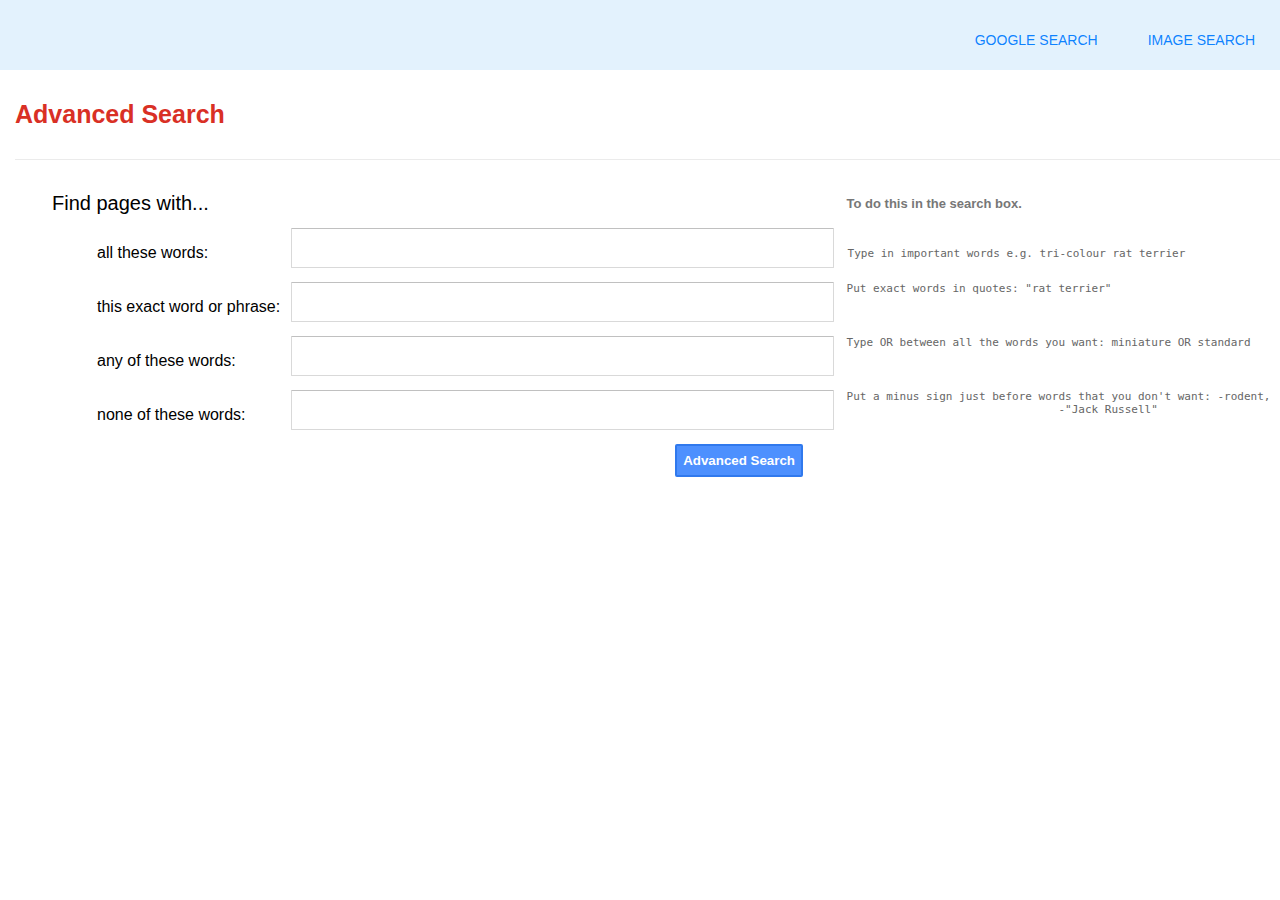
<file: advanced.html>
<!DOCTYPE html>
<html lang="en">

    <head>
        <meta name="viewport" content="width=device-width, initial-scale= 1.0"> 
        <link rel="stylesheet" href="style.css"/>
        <title>Advanced Search</title>
    </head>

    <body>
        <nav>
            <ul>
                <li><a class="active" href="image.html">Image Search</a></li>
            </ul>
            <ul>
                <li><a  class="active" href="index.html">Google Search</a></li>
            </ul>
        </nav>

        <article>
            <div class="headline">Advanced Search</div>
            <div class="line"></div>
            <div id="form_body">
                <form action="https://google.com/search" method="GET" name="f">
                    <table>
                        <th class="title_left">
                            Find pages with...
                        </th>
                        <th>
                            <div class="spacer"></div>
                        </th>
                        <th class="title_right">
                            To do this in the search box.
                        </th>

                        <tr>
                            <td class="criteria">all these words:</td>
                            
                            <td>
                                <input type="text" id="all_words" class="form_component" name="as_q">
                            </td>
                            <td>
                                <span class="description">Type in important words e.g. tri-colour rat terrier</span>
                            </td>
                        </tr>

                        <tr>
                            <td class="criteria">this exact word or phrase:</td>
                            <td><input type="text" id="exact" class="form_component" name="as_epq"></td>
                            <td class="description">Put exact words in quotes: "rat terrier"</td>
                        </tr>
                    
                        <tr>
                            <td class="criteria">any of these words:</td>
                            <td><input type="text" id="any" class="form_component" name="as_oq"></td>
                            <td class="description">Type OR between all the words you want: miniature OR standard</td>
                        </tr>
                   
                        <tr>
                            <td class="criteria">none of these words:</td>
                            <td><input type="text" id="none" class="form_component" name="as_eq"></td>
                            <td class="description">Put a minus sign just before words that you don't want: -rodent, 
                                -"Jack Russell"</td>
                        </tr>
                        
                        <tr>
                            <td></td><td class="submit"><input type="submit" value="Advanced Search"></td>
                    </table>
                
                </form>
            </div>
        </article>

    </body>

</html>
</file>
<file: style.css>
#logo {
  display: block;
  margin-left: auto;
  margin-right: auto;
  padding-bottom: 30px;
  padding-top: 200px;
}

.left {
  float: left;
  font-family: arial, sans-serif;
  font-size: 16px;
}

.images_text {
  color: #4285f4;
  font: 16px/16px arial, sans-serif;
  left: 272px;
  white-space: nowrap;
}

.headline {
  font-weight: bold;
  font-size: 25px;
  font-family: Arial, sans-serif;
  color: #d93025;
  padding-bottom: 30px;
  text-align: left;
}

.button_mainpage {
  background-color: #e3f2fd;
  border: 1px solid #e3f2fd;
  border-radius: 4px;
  color: rgba(0, 123, 255, 0.879);
  font-family: arial, sans-serif;
  font-size: 14px;
  margin: 11px 4px;
  padding: 0 16px;
  height: 36px;
}

.button_mainpage:hover {
  box-shadow: 0 1px 1px rgba(0, 0, 0, 0.1);
  border: 1px solid #dadce0;
}

.query {
  width: 582px;
  height: 44px;
  border: 1px solid lightblue;
  border-radius: 24px;
}

.subheading {
  font-family: Arial, Helvetica, sans-serif;
  float: left;
  font-size: 20px;
  height: 30px;
}

.advanced_row {
  height: 30px;
  display: table-row;
  vertical-align: middle;
  line-height: 16px;
}

article {
  width: 100%;
  margin-top: 30px;
  padding-left: 15px;
}

.description {
  text-align: left;
  float: left;
  font-family: monospace;
  font-size: 11px;
  color: #666;
  white-space: pre;
  padding-left: 10px;
}

.line {
  border-bottom: 1px solid #ebebeb;
}

table {
  width: 100%;
  font-family: Arial, Helvetica, sans-serif;
  margin-top: 20px;
  border-collapse: separate;
  text-indent: initial;
  border-spacing: 2px;
}

.title_left {
  font-weight: normal;
  font-size: 20px;
  max-width: 16%;
  height: 30px;
  min-height: 42px;
  text-align: left;
  font-family: Arial, Helvetica, sans-serif;
  padding-left: 35px;
}

.spacer {
  display: inline-block;
  min-width: 167px;
  min-height: 41px;
  vertical-align: middle;
  width: 50%;
}

.title_right {
  width: 33%;
  font-size: 13px;
  font-family: Arial, Helvetica, sans-serif;
  color: #777;
  font-weight: bold;
  text-align: left;
  padding-left: 10px;
}

.form_component {
  border-style: solid;
  float: left;
  width: 100%;
  min-width: 530px;
  min-height: 40px;
  margin: auto;
  margin-bottom: 10px;
  padding-right: 20px;
  padding-bottom: 20px;
  border-radius: 1px;
  border: 1px solid #d9d9d9;
  border-top: 1px solid #c0c0c0;
}

.criteria {
  font-size: 16px;
  padding-left: 80px;
}

.submit {
  text-align: right;
  padding-right: 2.5%;
}

.submit input {
  background-color: #4d90fe;
  border-style: solid;
  border-color: #3079ed;
  border-radius: 2px;
  line-height: 27px;
  min-width: 52px;
  color: white;
  font-weight: bold;
}

.extra {
  padding-top: 18px;
}

* {
  margin: 0;
  text-decoration: none;
  list-style: none;
  box-sizing: border-box;
}

body {
  font-family: Arial, Helvetica, sans-serif;
  height: 100%;
}

nav {
  background: #e3f2fd;
  height: 70px;
  width: 100%;
  padding-bottom: 35px;
}

nav ul {
  float: right;
  margin-right: 20px;
  padding-inline-start: 20px;
  padding-bottom: 15px;
}

nav ul li {
  display: inline-block;
  line-height: 80px;
  margin: 0 5px;
  padding-bottom: 20px;
}

nav ul li a {
  color: rgba(0, 123, 255, 0.952);
  font-size: 14px;
  border-radius: 3px;
  text-transform: uppercase;
  text-align: center;
}

a.active, a:hover {
  background: none;
  transition: 0.5s;
}

/*# sourceMappingURL=style.css.map */
</file>
